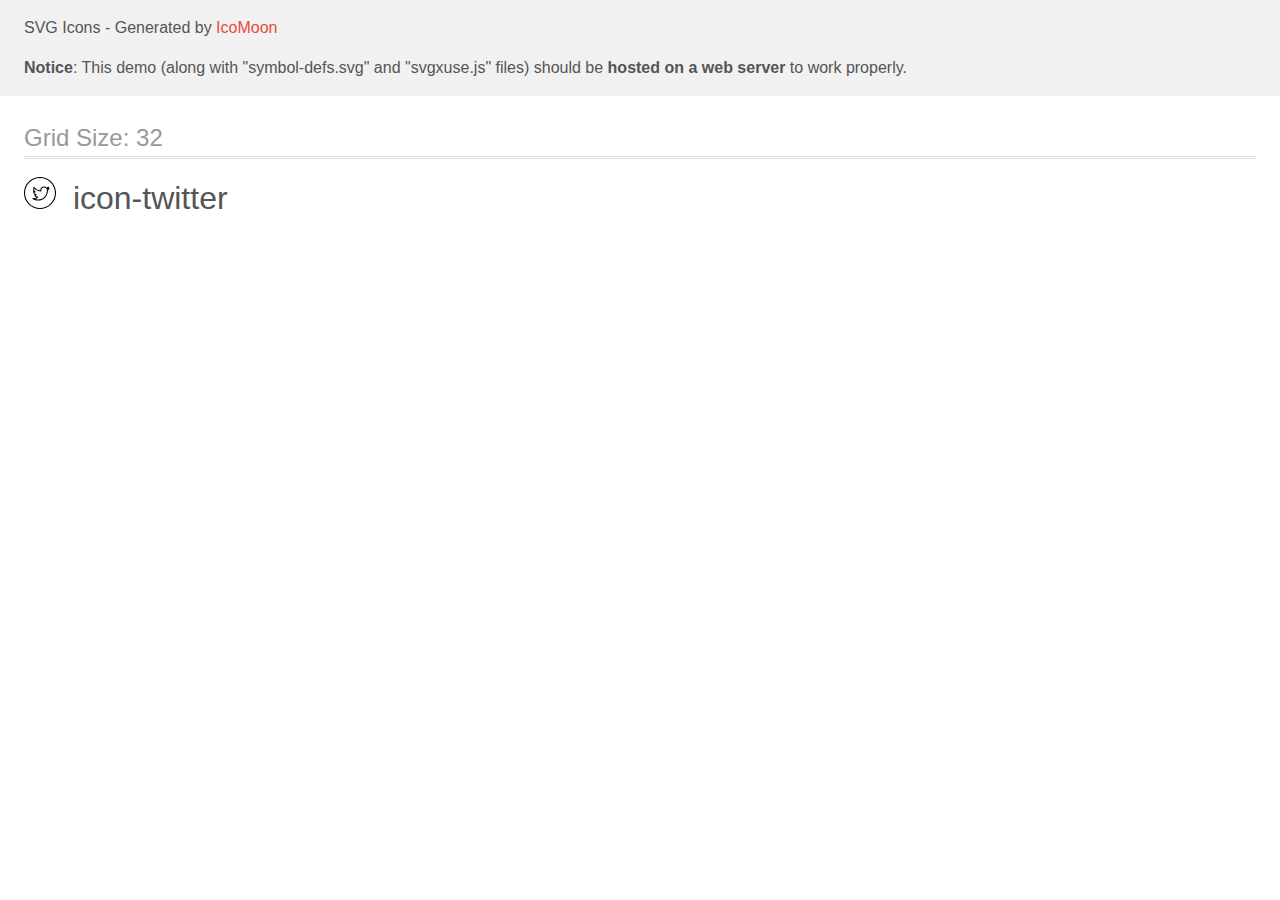
<file: icomoon (1)/demo-external-svg.html>
<!doctype html>
<html>
<head>
    <title>IcoMoon - SVG Icons</title>
    <meta charset="utf-8">
    <meta name="viewport" content="width=device-width, initial-scale=1">
    <link rel="stylesheet" href="demo-files/demo.css">
    <link rel="stylesheet" href="style.css">
</head>
<body>
<header class="bgc1 clearfix">
<div class="mhl">
    <p>SVG Icons - Generated by <a href="https://icomoon.io/app">IcoMoon</a></p><p><strong>Notice</strong>: This demo (along with "symbol-defs.svg" and "svgxuse.js" files) should be <b>hosted on a web server</b> to work properly.</p>
</div>
</header>
    <div class="clearfix mhl ptl">
        <h1 class="mvm mtn fgc1">Grid Size: 32</h1>
        <div class="glyph fs1">
            <div class="clearfix pbs">
                <svg class="icon icon-twitter"><use xlink:href="symbol-defs.svg#icon-twitter"></use></svg><span class="name"> icon-twitter</span>
            </div>
        </div>
  </div>
<script defer src="svgxuse.js"></script>
</body>
</html>
</file>
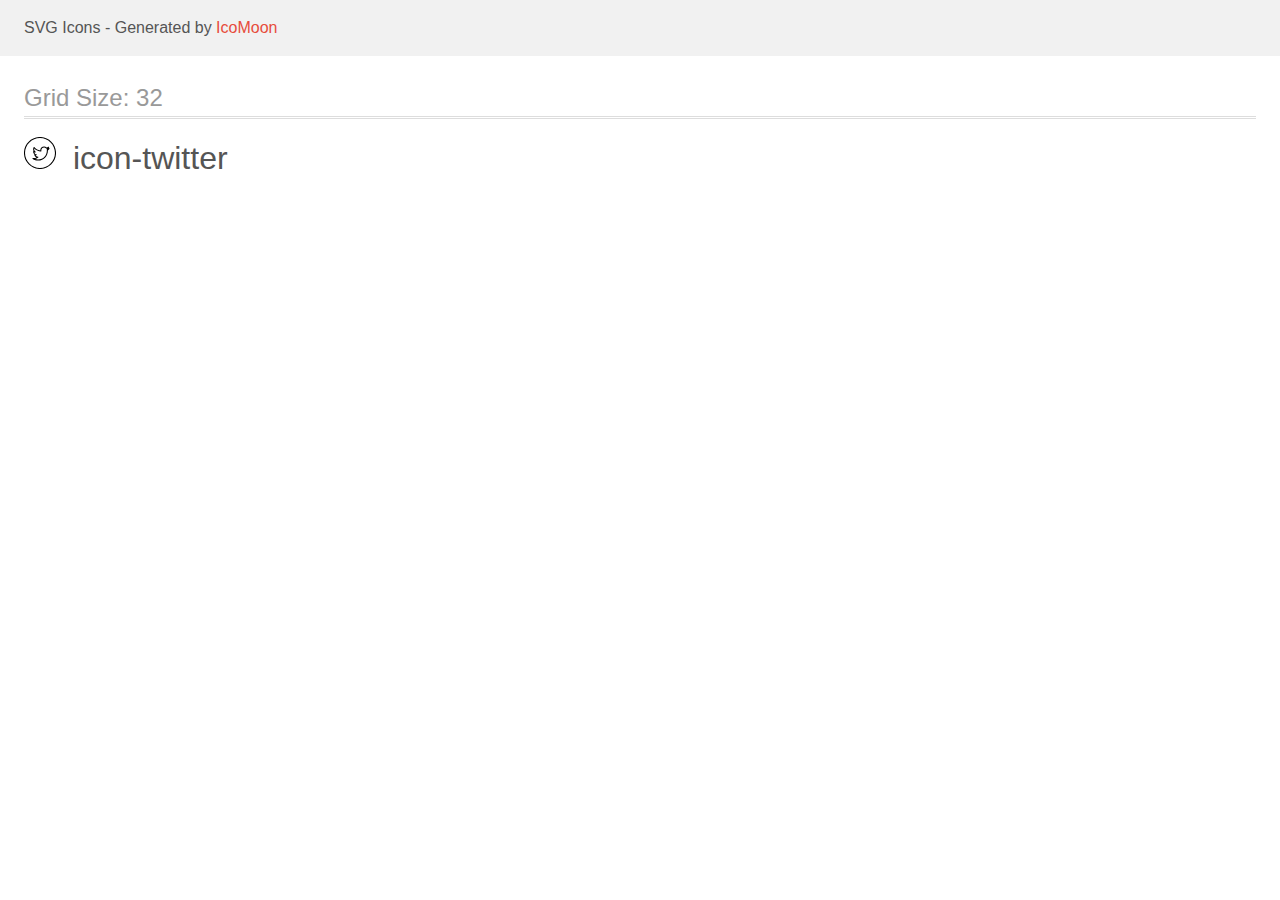
<file: icomoon (1)/demo.html>
<!doctype html>
<html>
<head>
    <title>IcoMoon - SVG Icons</title>
    <meta charset="utf-8">
    <meta name="viewport" content="width=device-width, initial-scale=1">
    <link rel="stylesheet" href="demo-files/demo.css">
    <link rel="stylesheet" href="style.css">
</head>
<body>
<svg aria-hidden="true" style="position: absolute; width: 0; height: 0; overflow: hidden;" version="1.1" xmlns="http://www.w3.org/2000/svg" xmlns:xlink="http://www.w3.org/1999/xlink">
<defs>
<symbol id="icon-twitter" viewBox="0 0 32 32">
<path d="M16-0.034c-8.841 0-16.035 7.192-16.035 16.034s7.194 16.034 16.035 16.034 16.035-7.192 16.035-16.034-7.194-16.034-16.035-16.034zM16 30.966c-8.252 0-14.965-6.714-14.965-14.966s6.713-14.966 14.965-14.966 14.965 6.714 14.965 14.966-6.713 14.966-14.965 14.966zM24.794 11.046c0.11-0.204 0.202-0.419 0.273-0.643 0.067-0.212-0.002-0.442-0.176-0.581-0.173-0.138-0.415-0.154-0.605-0.042-0.513 0.305-1.065 0.53-1.646 0.673-0.698-0.631-1.615-0.987-2.562-0.987-2.105 0-3.817 1.712-3.817 3.815 0 0.053 0.001 0.105 0.003 0.158-2.235-0.279-4.298-1.415-5.735-3.178-0.11-0.136-0.28-0.207-0.456-0.195-0.175 0.014-0.332 0.112-0.42 0.265-0.338 0.58-0.517 1.243-0.517 1.919 0 0.64 0.159 1.256 0.451 1.802-0.074 0.012-0.147 0.039-0.214 0.078-0.163 0.097-0.264 0.292-0.264 0.481 0 1.135 0.505 2.177 1.319 2.885-0.012 0.011-0.023 0.023-0.035 0.035-0.125 0.142-0.166 0.338-0.108 0.518 0.351 1.094 1.164 1.946 2.184 2.365-1.041 0.515-2.25 0.716-3.406 0.579-0.244-0.022-0.481 0.116-0.566 0.352-0.083 0.234 0.005 0.495 0.215 0.63 1.592 1.020 3.431 1.559 5.319 1.559 6.18 0 9.874-5.020 9.874-9.873 0-0.055 0-0.109-0.001-0.164 0.597-0.466 1.115-1.023 1.541-1.66 0.132-0.197 0.118-0.459-0.035-0.641-0.151-0.179-0.4-0.241-0.616-0.15zM23.049 12.801c-0.147 0.106-0.231 0.279-0.222 0.461 0.006 0.132 0.009 0.266 0.009 0.398 0 4.328-3.293 8.805-8.804 8.805-0.989 0-1.964-0.166-2.887-0.488 1.105-0.211 2.141-0.682 3.045-1.39 0.178-0.14 0.249-0.376 0.177-0.591-0.072-0.214-0.271-0.36-0.497-0.364-0.891-0.018-1.699-0.461-2.194-1.162 0.253-0.017 0.501-0.059 0.742-0.124 0.239-0.065 0.401-0.286 0.393-0.534s-0.186-0.457-0.429-0.506c-1.003-0.201-1.79-0.943-2.081-1.905 0.266 0.067 0.539 0.106 0.812 0.115 0.235-0.001 0.453-0.145 0.526-0.371s-0.013-0.475-0.212-0.607c-0.765-0.512-1.222-1.366-1.222-2.287 0-0.223 0.027-0.443 0.079-0.658 1.731 1.775 4.080 2.847 6.568 2.972 0.176 0.001 0.33-0.062 0.437-0.191s0.148-0.3 0.11-0.464c-0.047-0.203-0.071-0.414-0.071-0.627 0-1.515 1.233-2.747 2.748-2.747 0.757 0 1.488 0.316 2.005 0.868 0.126 0.135 0.312 0.194 0.494 0.159 0.165-0.033 0.328-0.071 0.489-0.115-0.072 0.054-0.147 0.104-0.226 0.151-0.216 0.129-0.312 0.393-0.231 0.631s0.324 0.394 0.569 0.357c0.061-0.007 0.121-0.015 0.182-0.023-0.099 0.082-0.203 0.161-0.309 0.237z"></path>
</symbol>
</defs>
</svg>

<header class="bgc1 clearfix">
<div class="mhl">
    <p>SVG Icons - Generated by <a href="https://icomoon.io/app">IcoMoon</a></p>
</div>
</header>
    <div class="clearfix mhl ptl">
        <h1 class="mvm mtn fgc1">Grid Size: 32</h1>
        <div class="glyph fs1">
            <div class="clearfix pbs">
                <svg class="icon icon-twitter"><use xlink:href="#icon-twitter"></use></svg><span class="name"> icon-twitter</span>
            </div>
        </div>
  </div>
<script defer src="svgxuse.js"></script>
</body>
</html>
</file>
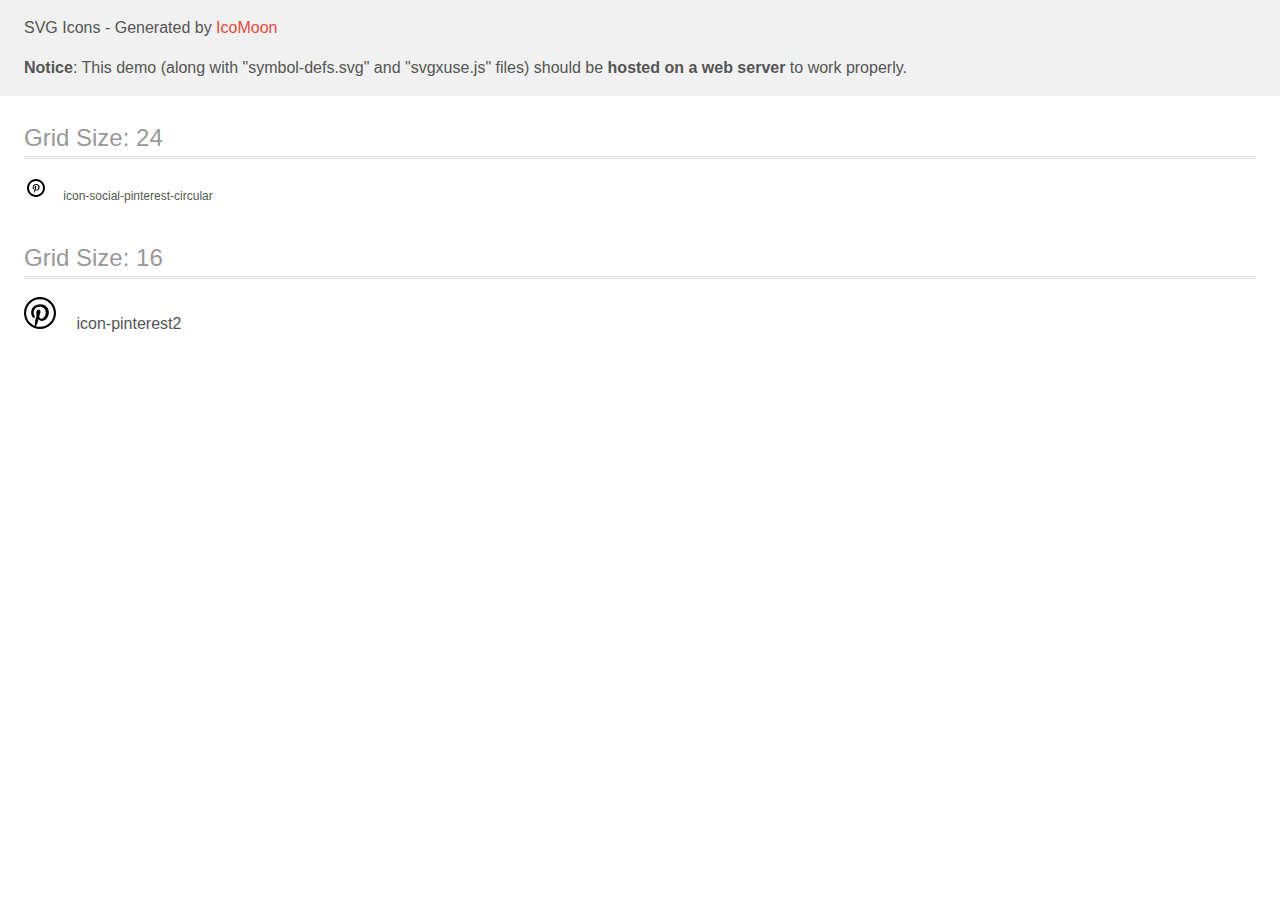
<file: icomoon (2)/demo-external-svg.html>
<!doctype html>
<html>
<head>
    <title>IcoMoon - SVG Icons</title>
    <meta charset="utf-8">
    <meta name="viewport" content="width=device-width, initial-scale=1">
    <link rel="stylesheet" href="demo-files/demo.css">
    <link rel="stylesheet" href="style.css">
</head>
<body>
<header class="bgc1 clearfix">
<div class="mhl">
    <p>SVG Icons - Generated by <a href="https://icomoon.io/app">IcoMoon</a></p><p><strong>Notice</strong>: This demo (along with "symbol-defs.svg" and "svgxuse.js" files) should be <b>hosted on a web server</b> to work properly.</p>
</div>
</header>
    <div class="clearfix mhl ptl">
        <h1 class="mvm mtn fgc1">Grid Size: 24</h1>
        <div class="glyph fs1">
            <div class="clearfix pbs">
                <svg class="icon icon-social-pinterest-circular"><use xlink:href="symbol-defs.svg#icon-social-pinterest-circular"></use></svg><span class="name"> icon-social-pinterest-circular</span>
            </div>
        </div>
  </div>
    <div class="clearfix mhl ptl">
        <h1 class="mvm mtn fgc1">Grid Size: 16</h1>
        <div class="glyph fs2">
            <div class="clearfix pbs">
                <svg class="icon icon-pinterest2"><use xlink:href="symbol-defs.svg#icon-pinterest2"></use></svg><span class="name"> icon-pinterest2</span>
            </div>
        </div>
  </div>
<script defer src="svgxuse.js"></script>
</body>
</html>
</file>
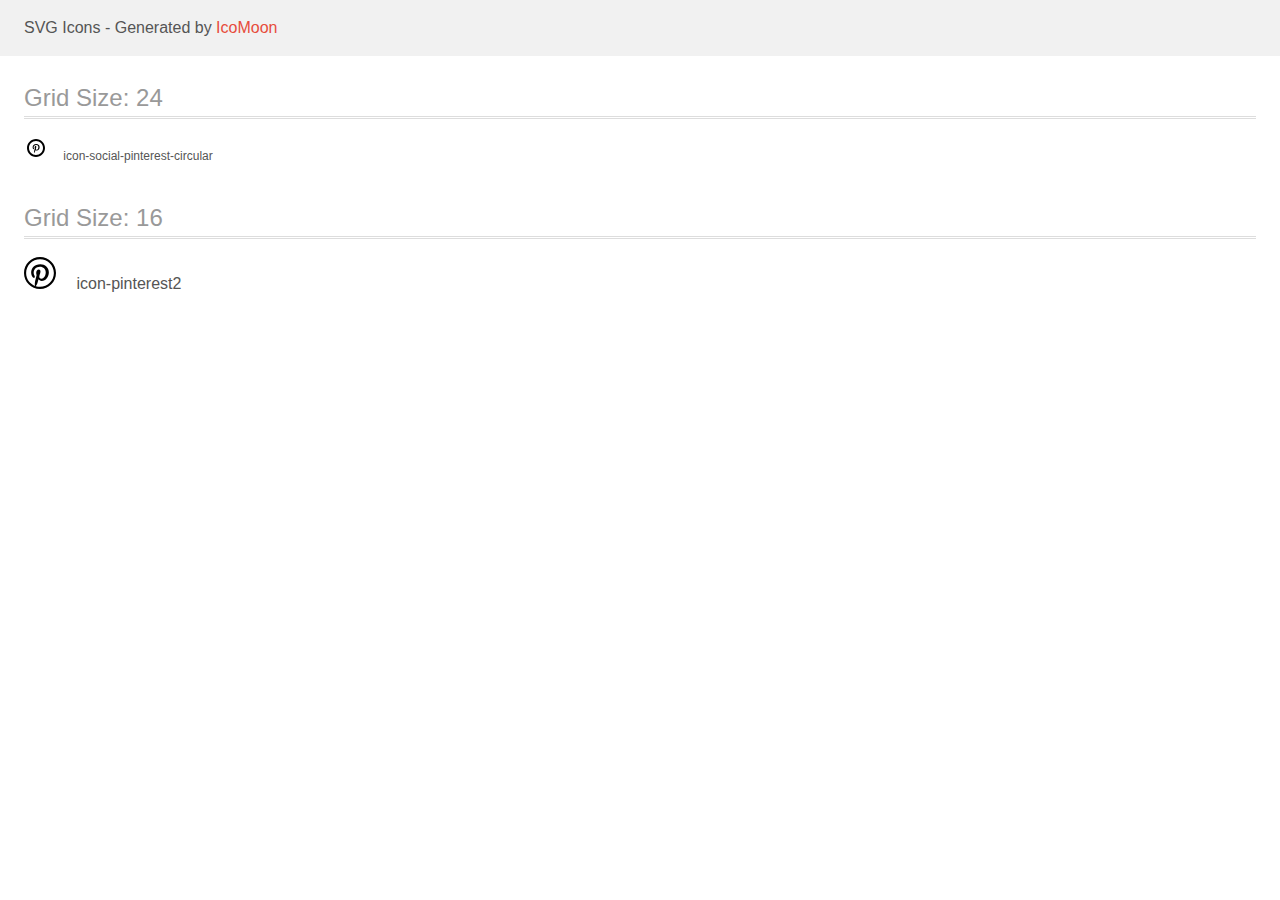
<file: icomoon (2)/demo.html>
<!doctype html>
<html>
<head>
    <title>IcoMoon - SVG Icons</title>
    <meta charset="utf-8">
    <meta name="viewport" content="width=device-width, initial-scale=1">
    <link rel="stylesheet" href="demo-files/demo.css">
    <link rel="stylesheet" href="style.css">
</head>
<body>
<svg aria-hidden="true" style="position: absolute; width: 0; height: 0; overflow: hidden;" version="1.1" xmlns="http://www.w3.org/2000/svg" xmlns:xlink="http://www.w3.org/1999/xlink">
<defs>
<symbol id="icon-social-pinterest-circular" viewBox="0 0 24 24">
<path d="M12 21c-4.963 0-9-4.037-9-9s4.037-9 9-9 9 4.037 9 9-4.037 9-9 9zM12 5c-3.859 0-7 3.141-7 7s3.141 7 7 7 7-3.141 7-7-3.141-7-7-7z"></path>
<path d="M12.335 8c-2.468 0-3.712 1.77-3.712 3.244 0 0.895 0.338 1.688 1.063 1.984 0.119 0.049 0.226 0.002 0.261-0.129 0.023-0.092 0.080-0.322 0.105-0.418 0.035-0.129 0.021-0.175-0.074-0.289-0.209-0.246-0.344-0.566-0.344-1.019 0-1.312 0.982-2.487 2.558-2.487 1.396 0 2.161 0.853 2.161 1.99 0 1.498-0.662 2.762-1.646 2.762-0.543 0-0.95-0.449-0.82-1.001 0.156-0.658 0.459-1.368 0.459-1.843 0-0.426-0.229-0.779-0.7-0.779-0.556 0-1.002 0.574-1.002 1.344 0 0.49 0.166 0.822 0.166 0.822s-0.569 2.408-0.669 2.83c-0.198 0.84-0.029 1.87-0.015 1.974 0.008 0.062 0.087 0.077 0.123 0.030 0.052-0.067 0.713-0.885 0.938-1.7 0.064-0.23 0.366-1.427 0.366-1.427 0.18 0.344 0.707 0.646 1.268 0.646 1.67 0 2.803-1.521 2.803-3.56-0.001-1.538-1.306-2.974-3.289-2.974z"></path>
</symbol>
<symbol id="icon-pinterest2" viewBox="0 0 32 32">
<path d="M16 0c-8.825 0-16 7.175-16 16s7.175 16 16 16 16-7.175 16-16-7.175-16-16-16zM16 29.863c-1.431 0-2.806-0.219-4.106-0.619 0.563-0.919 1.412-2.431 1.725-3.631 0.169-0.65 0.863-3.294 0.863-3.294 0.45 0.863 1.775 1.594 3.175 1.594 4.181 0 7.194-3.844 7.194-8.625 0-4.581-3.738-8.006-8.544-8.006-5.981 0-9.156 4.019-9.156 8.387 0 2.031 1.081 4.563 2.813 5.369 0.262 0.125 0.4 0.069 0.463-0.188 0.044-0.194 0.281-1.131 0.387-1.575 0.031-0.137 0.019-0.262-0.094-0.4-0.575-0.694-1.031-1.975-1.031-3.162 0-3.056 2.313-6.019 6.256-6.019 3.406 0 5.788 2.319 5.788 5.637 0 3.75-1.894 6.35-4.356 6.35-1.363 0-2.381-1.125-2.050-2.506 0.394-1.65 1.15-3.425 1.15-4.613 0-1.063-0.569-1.95-1.756-1.95-1.394 0-2.506 1.438-2.506 3.369 0 1.225 0.412 2.056 0.412 2.056s-1.375 5.806-1.625 6.887c-0.281 1.2-0.169 2.881-0.050 3.975-5.156-2.012-8.813-7.025-8.813-12.9 0-7.656 6.206-13.863 13.862-13.863s13.863 6.206 13.863 13.863c0 7.656-6.206 13.863-13.863 13.863z"></path>
</symbol>
</defs>
</svg>

<header class="bgc1 clearfix">
<div class="mhl">
    <p>SVG Icons - Generated by <a href="https://icomoon.io/app">IcoMoon</a></p>
</div>
</header>
    <div class="clearfix mhl ptl">
        <h1 class="mvm mtn fgc1">Grid Size: 24</h1>
        <div class="glyph fs1">
            <div class="clearfix pbs">
                <svg class="icon icon-social-pinterest-circular"><use xlink:href="#icon-social-pinterest-circular"></use></svg><span class="name"> icon-social-pinterest-circular</span>
            </div>
        </div>
  </div>
    <div class="clearfix mhl ptl">
        <h1 class="mvm mtn fgc1">Grid Size: 16</h1>
        <div class="glyph fs2">
            <div class="clearfix pbs">
                <svg class="icon icon-pinterest2"><use xlink:href="#icon-pinterest2"></use></svg><span class="name"> icon-pinterest2</span>
            </div>
        </div>
  </div>
<script defer src="svgxuse.js"></script>
</body>
</html>
</file>
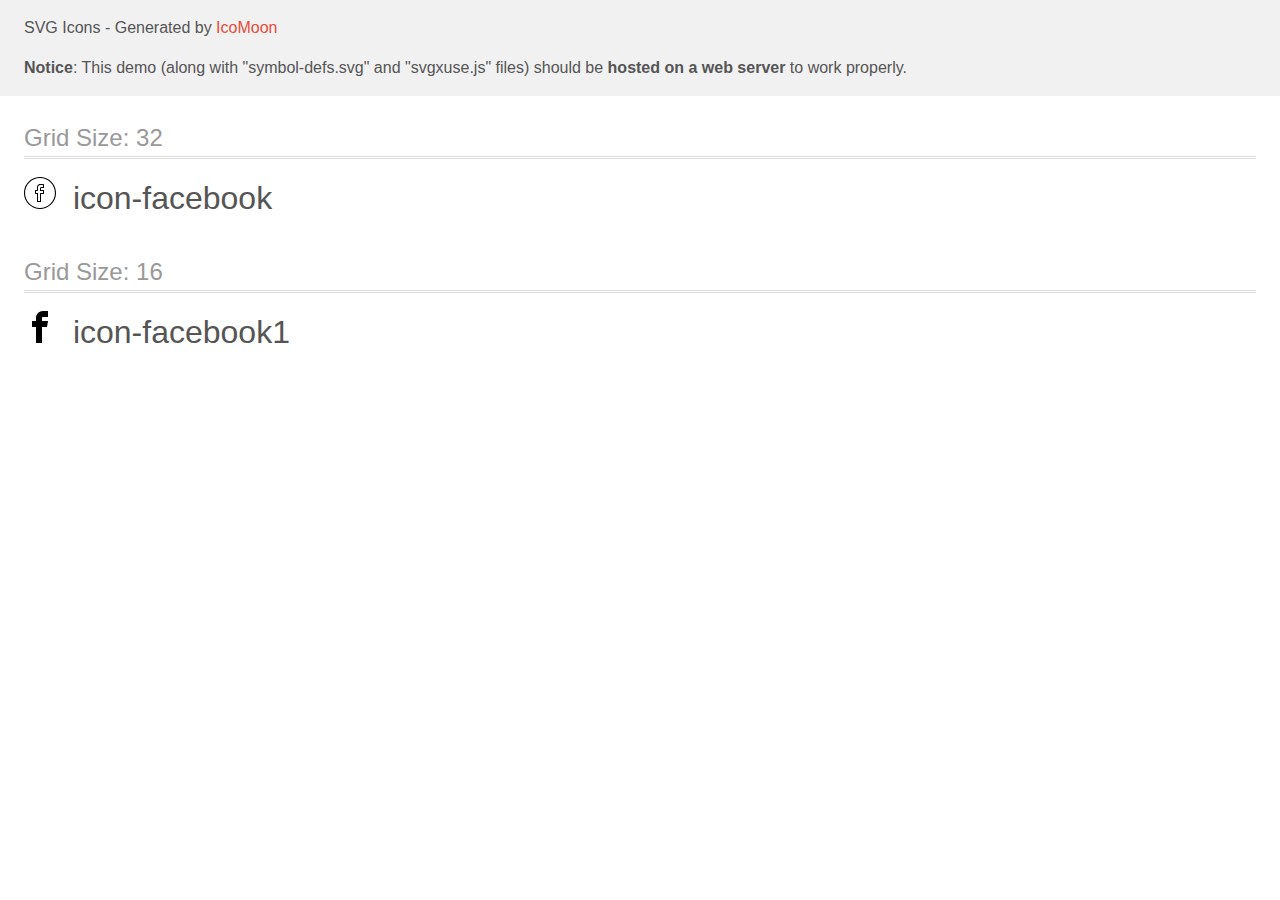
<file: icomoon/demo-external-svg.html>
<!doctype html>
<html>
<head>
    <title>IcoMoon - SVG Icons</title>
    <meta charset="utf-8">
    <meta name="viewport" content="width=device-width, initial-scale=1">
    <link rel="stylesheet" href="demo-files/demo.css">
    <link rel="stylesheet" href="style.css">
</head>
<body>
<header class="bgc1 clearfix">
<div class="mhl">
    <p>SVG Icons - Generated by <a href="https://icomoon.io/app">IcoMoon</a></p><p><strong>Notice</strong>: This demo (along with "symbol-defs.svg" and "svgxuse.js" files) should be <b>hosted on a web server</b> to work properly.</p>
</div>
</header>
    <div class="clearfix mhl ptl">
        <h1 class="mvm mtn fgc1">Grid Size: 32</h1>
        <div class="glyph fs1">
            <div class="clearfix pbs">
                <svg class="icon icon-facebook"><use xlink:href="symbol-defs.svg#icon-facebook"></use></svg><span class="name"> icon-facebook</span>
            </div>
        </div>
  </div>
    <div class="clearfix mhl ptl">
        <h1 class="mvm mtn fgc1">Grid Size: 16</h1>
        <div class="glyph fs2">
            <div class="clearfix pbs">
                <svg class="icon icon-facebook1"><use xlink:href="symbol-defs.svg#icon-facebook1"></use></svg><span class="name"> icon-facebook1</span>
            </div>
        </div>
  </div>
<script defer src="svgxuse.js"></script>
</body>
</html>
</file>
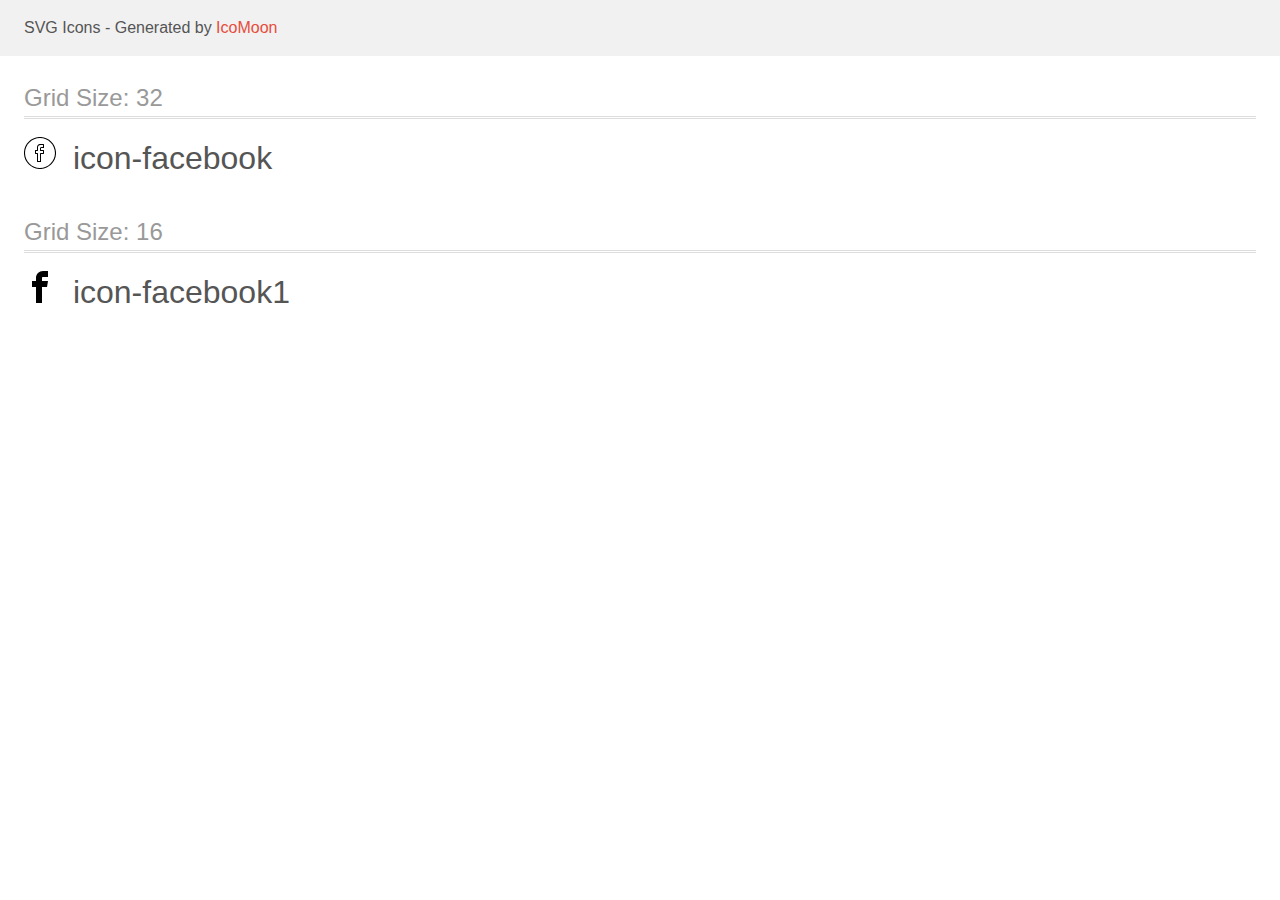
<file: icomoon/demo.html>
<!doctype html>
<html>
<head>
    <title>IcoMoon - SVG Icons</title>
    <meta charset="utf-8">
    <meta name="viewport" content="width=device-width, initial-scale=1">
    <link rel="stylesheet" href="demo-files/demo.css">
    <link rel="stylesheet" href="style.css">
</head>
<body>
<svg aria-hidden="true" style="position: absolute; width: 0; height: 0; overflow: hidden;" version="1.1" xmlns="http://www.w3.org/2000/svg" xmlns:xlink="http://www.w3.org/1999/xlink">
<defs>
<symbol id="icon-facebook" viewBox="0 0 32 32">
<path d="M16-0.034c-8.841 0-16.035 7.192-16.035 16.034s7.194 16.034 16.035 16.034 16.035-7.192 16.035-16.034-7.194-16.034-16.035-16.034zM16 30.966c-8.252 0-14.965-6.714-14.965-14.966s6.713-14.966 14.965-14.966 14.965 6.714 14.965 14.966-6.713 14.966-14.965 14.966zM19.5 7h-2.668c-3.398-0.034-3.832 2.069-3.832 4.345v1.655h-1.5c-0.295-0.034-0.535 0.205-0.5 0.5v3c-0.035 0.295 0.205 0.534 0.5 0.5h1.5v7.5c-0.031 0.295 0.208 0.534 0.503 0.5h3.055c0.295 0.034 0.534-0.205 0.44-0.5l0.002-7.5h2.5c0.295 0.034 0.535-0.205 0.5-0.5v-3c0.035-0.295-0.205-0.534-0.5-0.5h-2.503l0.003-1.5c0.097-0.639 0.097-0.535 0.69-0.5h1.789c0.139-0.031 0.287-0.014 0.391-0.115s0.164-0.239 0.129-0.385v-3c0.036-0.295-0.204-0.534-0.499-0.5zM18.965 9.944l-1.254-0.048c-1.553 0-1.683 0.843-1.683 1.706l-0.004 1.896c0 0.142 0.056 0.278 0.156 0.379s0.236 0.156 0.378 0.156h2.442v1.932h-2.44c-0.295 0-0.534 0.239-0.535 0.534l-0.001 7.501h-2.024v-7.5c0-0.295-0.201-0.534-0.497-0.534h-1.503v-1.932h1.503c0.142 0 0.278-0.056 0.378-0.156s0.118-0.237 0.118-0.379v-2.155c0-2.242 0.453-3.31 2.832-3.31h2.133v1.91z"></path>
</symbol>
<symbol id="icon-facebook1" viewBox="0 0 32 32">
<path d="M19 6h5v-6h-5c-3.86 0-7 3.14-7 7v3h-4v6h4v16h6v-16h5l1-6h-6v-3c0-0.542 0.458-1 1-1z"></path>
</symbol>
</defs>
</svg>

<header class="bgc1 clearfix">
<div class="mhl">
    <p>SVG Icons - Generated by <a href="https://icomoon.io/app">IcoMoon</a></p>
</div>
</header>
    <div class="clearfix mhl ptl">
        <h1 class="mvm mtn fgc1">Grid Size: 32</h1>
        <div class="glyph fs1">
            <div class="clearfix pbs">
                <svg class="icon icon-facebook"><use xlink:href="#icon-facebook"></use></svg><span class="name"> icon-facebook</span>
            </div>
        </div>
  </div>
    <div class="clearfix mhl ptl">
        <h1 class="mvm mtn fgc1">Grid Size: 16</h1>
        <div class="glyph fs2">
            <div class="clearfix pbs">
                <svg class="icon icon-facebook1"><use xlink:href="#icon-facebook1"></use></svg><span class="name"> icon-facebook1</span>
            </div>
        </div>
  </div>
<script defer src="svgxuse.js"></script>
</body>
</html>
</file>
<file: icomoon (1)/demo-files/demo.css>
body {
  padding: 0;
  margin: 0;
  font-family: sans-serif;
  font-size: 1em;
  line-height: 1.5;
  color: #555;
  background: #fff;
}
h1 {
  font-size: 1.5em;
  font-weight: normal;
  box-shadow: 0 1px #ddd, 0 2px #fff, 0 3px #ddd;
}
small {
  font-size: .66666667em;
}
a {
  color: #e74c3c;
  text-decoration: none;
}
a:hover, a:focus {
  box-shadow: 0 1px #e74c3c;
}
.bshadow0, input {
  box-shadow: inset 0 -2px #e7e7e7;
}
input:hover {
  box-shadow: inset 0 -2px #ccc;
}
input, fieldset {
  font-size: 1em;
  margin: 0;
  padding: 0;
  border: 0;
}
input {
  color: inherit;
  line-height: 1.5;
  height: 1.5em;
  padding: .25em 0;
}
input:focus {
  outline: none;
  box-shadow: inset 0 -2px #449fdb;
}
.glyph {
  font-size: 16px;
  margin-right: 1.5em;
  float: left;
  width: 17em;
}
svg {
  color: #000;
}
.liga {
  width: 80%;
  width: calc(100% - 2.5em);
}
.talign-right {
  text-align: right;
}
.talign-center {
  text-align: center;
}
.bgc1 {
  background: #f1f1f1;
}
.fgc0 {
  color: #000;
}
.fgc1 {
  color: #999;
}
p {
  margin-top: 1em;
  margin-bottom: 1em;
}
.mvm {
  margin-top: .75em;
  margin-bottom: .75em;
}
.mtn {
  margin-top: 0;
}
.mtl, .mal {
  margin-top: 1.5em;
}
.mbl, .mal {
  margin-bottom: 1.5em;
}
.mal, .mhl {
  margin-left: 1.5em;
  margin-right: 1.5em;
}
.mhmm {
  margin-left: 1em;
  margin-right: 1em;
}
.ptl {
  padding-top: 1.5em;
}
.pbs, .pvs {
  padding-bottom: .25em;
}
.pvs, .pts {
  padding-top: .25em;
}
.unit {
  float: left;
}
.unitRight {
  float: right;
}
.size1of2 {
  width: 50%;
}
.size1of1 {
  width: 100%;
}
.clearfix:before, .clearfix:after {
  content: " ";
  display: table;
}
.clearfix:after {
  clear: both;
}
.hidden-true {
  display: none;
}
.textbox0 {
  width: 3em;
  background: #f1f1f1;
  padding: .25em .5em;
  line-height: 1.5;
  height: 1.5em;
}
.fs0 {
  font-size: 16px;
}
.fs1 {
  font-size: 32px;
}
.name {
  margin-left: .25em;
}
</file>
<file: icomoon (1)/style.css>
.icon {
  display: inline-block;
  width: 1em;
  height: 1em;
  stroke-width: 0;
  stroke: currentColor;
  fill: currentColor;
}

/* ==========================================
Single-colored icons can be modified like so:
.icon-name {
  font-size: 32px;
  color: red;
}
========================================== */
</file>
<file: icomoon (2)/demo-files/demo.css>
body {
  padding: 0;
  margin: 0;
  font-family: sans-serif;
  font-size: 1em;
  line-height: 1.5;
  color: #555;
  background: #fff;
}
h1 {
  font-size: 1.5em;
  font-weight: normal;
  box-shadow: 0 1px #ddd, 0 2px #fff, 0 3px #ddd;
}
small {
  font-size: .66666667em;
}
a {
  color: #e74c3c;
  text-decoration: none;
}
a:hover, a:focus {
  box-shadow: 0 1px #e74c3c;
}
.bshadow0, input {
  box-shadow: inset 0 -2px #e7e7e7;
}
input:hover {
  box-shadow: inset 0 -2px #ccc;
}
input, fieldset {
  font-size: 1em;
  margin: 0;
  padding: 0;
  border: 0;
}
input {
  color: inherit;
  line-height: 1.5;
  height: 1.5em;
  padding: .25em 0;
}
input:focus {
  outline: none;
  box-shadow: inset 0 -2px #449fdb;
}
.glyph {
  font-size: 16px;
  margin-right: 1.5em;
  float: left;
  width: 10em;
}
svg {
  color: #000;
}
.liga {
  width: 80%;
  width: calc(100% - 2.5em);
}
.talign-right {
  text-align: right;
}
.talign-center {
  text-align: center;
}
.bgc1 {
  background: #f1f1f1;
}
.fgc0 {
  color: #000;
}
.fgc1 {
  color: #999;
}
p {
  margin-top: 1em;
  margin-bottom: 1em;
}
.mvm {
  margin-top: .75em;
  margin-bottom: .75em;
}
.mtn {
  margin-top: 0;
}
.mtl, .mal {
  margin-top: 1.5em;
}
.mbl, .mal {
  margin-bottom: 1.5em;
}
.mal, .mhl {
  margin-left: 1.5em;
  margin-right: 1.5em;
}
.mhmm {
  margin-left: 1em;
  margin-right: 1em;
}
.ptl {
  padding-top: 1.5em;
}
.pbs, .pvs {
  padding-bottom: .25em;
}
.pvs, .pts {
  padding-top: .25em;
}
.unit {
  float: left;
}
.unitRight {
  float: right;
}
.size1of2 {
  width: 50%;
}
.size1of1 {
  width: 100%;
}
.clearfix:before, .clearfix:after {
  content: " ";
  display: table;
}
.clearfix:after {
  clear: both;
}
.hidden-true {
  display: none;
}
.textbox0 {
  width: 3em;
  background: #f1f1f1;
  padding: .25em .5em;
  line-height: 1.5;
  height: 1.5em;
}
.fs0 {
  font-size: 16px;
}
.fs1 {
  font-size: 24px;
}
.fs2 {
  font-size: 32px;
}
.name {
  font-size: 0.5em;
  margin-left: 1em;
}
</file>
<file: icomoon (2)/style.css>
.icon {
  display: inline-block;
  width: 1em;
  height: 1em;
  stroke-width: 0;
  stroke: currentColor;
  fill: currentColor;
}

/* ==========================================
Single-colored icons can be modified like so:
.icon-name {
  font-size: 32px;
  color: red;
}
========================================== */
</file>
<file: icomoon/demo-files/demo.css>
body {
  padding: 0;
  margin: 0;
  font-family: sans-serif;
  font-size: 1em;
  line-height: 1.5;
  color: #555;
  background: #fff;
}
h1 {
  font-size: 1.5em;
  font-weight: normal;
  box-shadow: 0 1px #ddd, 0 2px #fff, 0 3px #ddd;
}
small {
  font-size: .66666667em;
}
a {
  color: #e74c3c;
  text-decoration: none;
}
a:hover, a:focus {
  box-shadow: 0 1px #e74c3c;
}
.bshadow0, input {
  box-shadow: inset 0 -2px #e7e7e7;
}
input:hover {
  box-shadow: inset 0 -2px #ccc;
}
input, fieldset {
  font-size: 1em;
  margin: 0;
  padding: 0;
  border: 0;
}
input {
  color: inherit;
  line-height: 1.5;
  height: 1.5em;
  padding: .25em 0;
}
input:focus {
  outline: none;
  box-shadow: inset 0 -2px #449fdb;
}
.glyph {
  font-size: 16px;
  margin-right: 1.5em;
  float: left;
  width: 17em;
}
svg {
  color: #000;
}
.liga {
  width: 80%;
  width: calc(100% - 2.5em);
}
.talign-right {
  text-align: right;
}
.talign-center {
  text-align: center;
}
.bgc1 {
  background: #f1f1f1;
}
.fgc0 {
  color: #000;
}
.fgc1 {
  color: #999;
}
p {
  margin-top: 1em;
  margin-bottom: 1em;
}
.mvm {
  margin-top: .75em;
  margin-bottom: .75em;
}
.mtn {
  margin-top: 0;
}
.mtl, .mal {
  margin-top: 1.5em;
}
.mbl, .mal {
  margin-bottom: 1.5em;
}
.mal, .mhl {
  margin-left: 1.5em;
  margin-right: 1.5em;
}
.mhmm {
  margin-left: 1em;
  margin-right: 1em;
}
.ptl {
  padding-top: 1.5em;
}
.pbs, .pvs {
  padding-bottom: .25em;
}
.pvs, .pts {
  padding-top: .25em;
}
.unit {
  float: left;
}
.unitRight {
  float: right;
}
.size1of2 {
  width: 50%;
}
.size1of1 {
  width: 100%;
}
.clearfix:before, .clearfix:after {
  content: " ";
  display: table;
}
.clearfix:after {
  clear: both;
}
.hidden-true {
  display: none;
}
.textbox0 {
  width: 3em;
  background: #f1f1f1;
  padding: .25em .5em;
  line-height: 1.5;
  height: 1.5em;
}
.fs0 {
  font-size: 16px;
}
.fs1 {
  font-size: 32px;
}
.fs2 {
  font-size: 32px;
}
.name {
  margin-left: .25em;
}
</file>
<file: icomoon/style.css>
.icon {
  display: inline-block;
  width: 1em;
  height: 1em;
  stroke-width: 0;
  stroke: currentColor;
  fill: currentColor;
}

/* ==========================================
Single-colored icons can be modified like so:
.icon-name {
  font-size: 32px;
  color: red;
}
========================================== */
</file>
